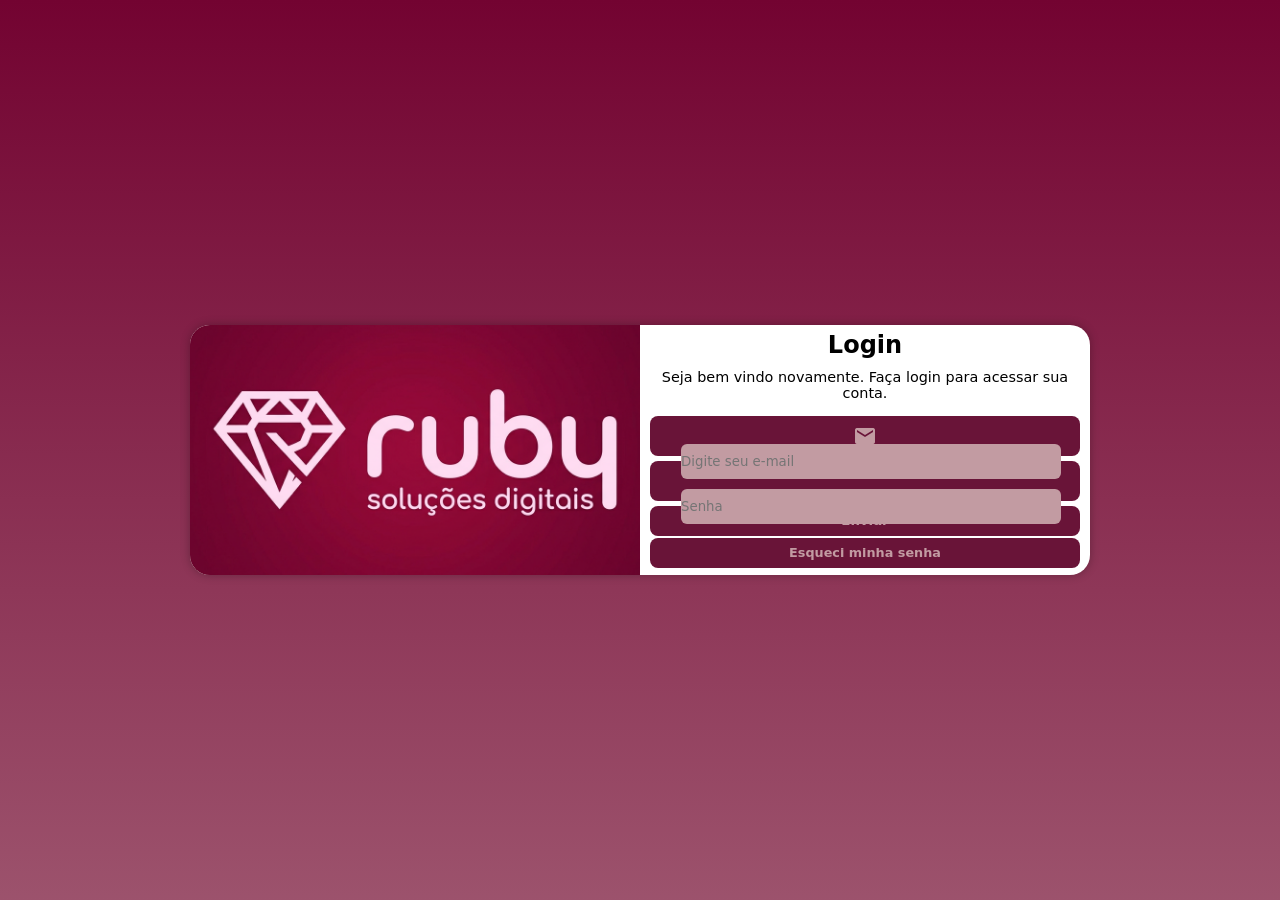
<file: index.html>
<!DOCTYPE html>
<html lang="pt-br">
<head>
    <meta charset="UTF-8">
    <meta name="viewport" content="width=device-width, initial-scale=1.0">
    <title>Login</title>
    <link href="https://fonts.googleapis.com/icon?family=Material+Icons" rel="stylesheet">
    <link rel="stylesheet" href="estilos/style.css">
    <link rel="stylesheet" href="estilos/media-query.css">
</head>
<body>
    <main>
        <section id="login">
            <div id="imagem"></div>
            <div id="formulario">
                <h1>Login</h1>
                <p>Seja bem vindo novamente. Faça login para acessar sua conta.</p>
                <form action="login.php" method="post">
                    <div class="campo">
                        <i class="material-icons">email</i>
                        <input type="email" name="email" id="email" placeholder="Digite seu e-mail">
                        <label for="email">E-mail</label>
                    </div>
                    <div class="campo">
                        <i class="material-icons">key</i>
                        <input type="password" name="password" id="password" placeholder="Senha">
                        <label for="password">Senha</label>
                    </div>
                    <input type="submit" value="Enviar" class="bt-send">
                    <a href="#" class="bt-send">Esqueci minha senha</a>
                </form>
            </div>
        </section>
    </main>
</body>
</html>
</file>
<file: estilos/style.css>
@charset "UTF-8";

* {
    margin: 0;
    padding: 0;
    box-sizing: border-box;
    font-family: system-ui, -apple-system, BlinkMacSystemFont, 'Segoe UI', Roboto, Oxygen, Ubuntu, Cantarell, 'Open Sans', 'Helvetica Neue', sans-serif;
}

body, html {
    background-color: #c29ba2;
    height: 100vh;
    width: 100vw;
}

main {
    display: flex;
    align-items: center;
    justify-content: center;
    height: 100vh;
    width: 100vw;
}

section#login {
    display: flex;
    flex-direction: column;
    background-color: white;
    width: 250px;
    height: 500px;
    border-radius: 20px;
    box-shadow: 0 0 10px rgba(0, 0, 0, 0.274);
    overflow: hidden;
    transition: width .5s, height .5s;
}

section#login > div#imagem {
    /*display: block;*/
    flex: auto;
    background: #c29ba2 url(../imagens/image_198ffee7.png) no-repeat;
    background-size: 147%;
    background-position: center center;
    width: 100%;
    height: 150px;
    position: relative;
}

div#imagem::before {
    content: "";
    width: 100%;
    height: 100%;
    background-color: rgba(255, 0, 157, 0.137);
    position: absolute;
}

section#login > div#formulario {
    flex: auto;
    display:flex;
    flex-direction: column;
    justify-content: center;
    text-align: center;
    padding: 10px;
}

h1 {
    font-size: 1.5em;
}

p {
    font-size: .9em;
    margin: 10px 0;
}

.campo {
    background-color: #691438;
    color: #c29ba2;
    height: 40px;
    border-radius: 8px;
    margin: 5px 0;
    padding: 8px;
}

label {
    display: none;
}

.campo > i {
    width: 30px;
}

.campo > input {
    background-color: #c29ba2;
    color: #691438;
    border: none;
    height: 35px;
    width: calc(100% - 34px);
    border-radius: 6px;
    transform: translate(6px, -8px);
}

.campo > input:focus-within {
    background-color: white;
    outline: none;
}

.bt-send {
    display: block;
    background-color: #691438;
    color: #c29ba2;
    font-weight: 700;
    width: 100%;
    height: 30px;
    border-radius: 8px;
    border: none;
    margin-bottom: 2px;
    cursor: pointer;
}

.bt-send:hover {
    background-color: #c29ba2;
    color: #691438;
    border: 2px solid #691438;
}

.bt-send:focus {
    outline: 2px solid #c29ba2;
}

div#formulario  a {
    display: flex;
    align-items: center;
    justify-content: center;
    font-size: .8em;
    text-decoration: none;
}
</file>
<file: estilos/media-query.css>
@charset "UTF-8";

@media screen and (min-width: 768px) {
    body {
        background-image: linear-gradient(to top, #7303327a, #730331);
    }

    section#login {
        flex-direction: row;
        width: 80vw;
        height: 250px;
    }

    section#login > div#imagem {
        float: left;
        width: 30%;
        height: 100%;
        background-size: 330%;
        background-position: left;
    }

    section#login > div#formulario {
        float: right;
        width: 70%;
        padding: 10px;

    }
}

@media screen and (min-width: 992px) {
    body {
        background-image: linear-gradient(to top, #7303327a, #730331);
    }

    section#login {
        width: 900px;
    }

    section#login > div#imagem {
        float: left;
        width: 50%;
        height: 100%;
        background-size: 150%;
        background-position: center center;
    }

    section#login > div#formulario {
        float: right;
        width: 50%;
        padding: 10px;
    }
}
</file>
